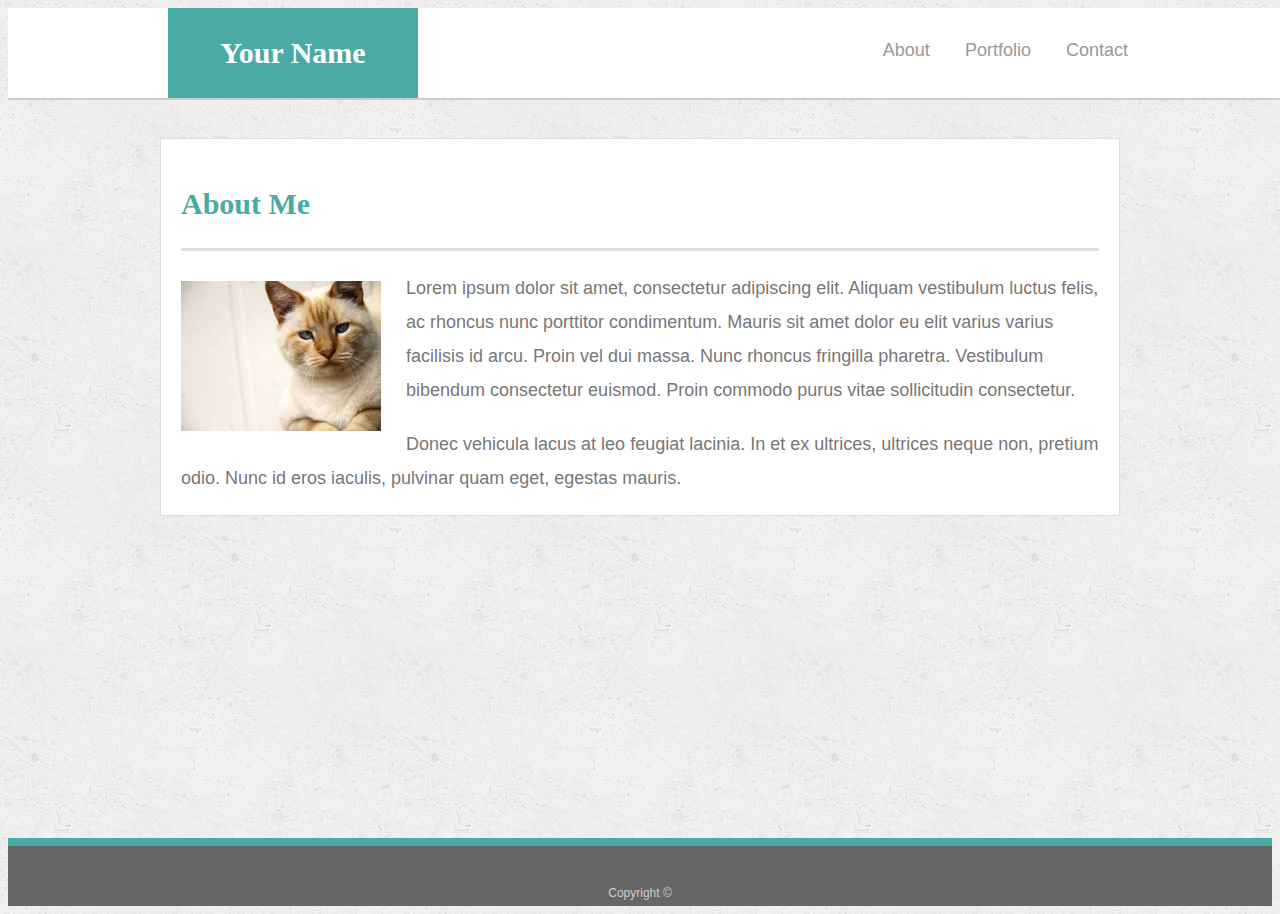
<file: index.html>
<!doctype html>
<html lang="en-us">

<head>
  <meta charset="UTF-8">
  <meta name="viewport" content="width=device-width, initial-scale=1.0">
  <title>About | Your Name</title>
  <link rel="stylesheet" type="text/css" href="assets/css/style.css"> 
</head>

<body>

  <header id="masthead">
    <div class="container">
      <a href="index.html" id="logo">Your Name</a>
      <nav>
        <a href="index.html">About</a>
        <a href="portfolio.html">Portfolio</a>
        <a href="contact.html">Contact</a>
      </nav>
    </div>
  </header>

  <div id="main-container" class="container">
    <section class="main-section">
      <h1>About Me</h1>

      <img src="assets/images/cat.jpg" class="auth-image" alt="Your Name">

      <p>Lorem ipsum dolor sit amet, consectetur adipiscing elit. Aliquam vestibulum luctus felis, ac rhoncus nunc porttitor condimentum. Mauris sit amet dolor eu elit varius varius facilisis id arcu. Proin vel dui massa. Nunc rhoncus fringilla pharetra. Vestibulum bibendum consectetur euismod. Proin commodo purus vitae sollicitudin consectetur.</p>

      <p>Donec vehicula lacus at leo feugiat lacinia. In et ex ultrices, ultrices neque non, pretium odio. Nunc id eros iaculis, pulvinar quam eget, egestas mauris.</p>

      

    </section>

  </div>

  <footer>
    <div class="container">
      Copyright &copy; 
    </div>
  </footer>
</body>

</html>
</file>
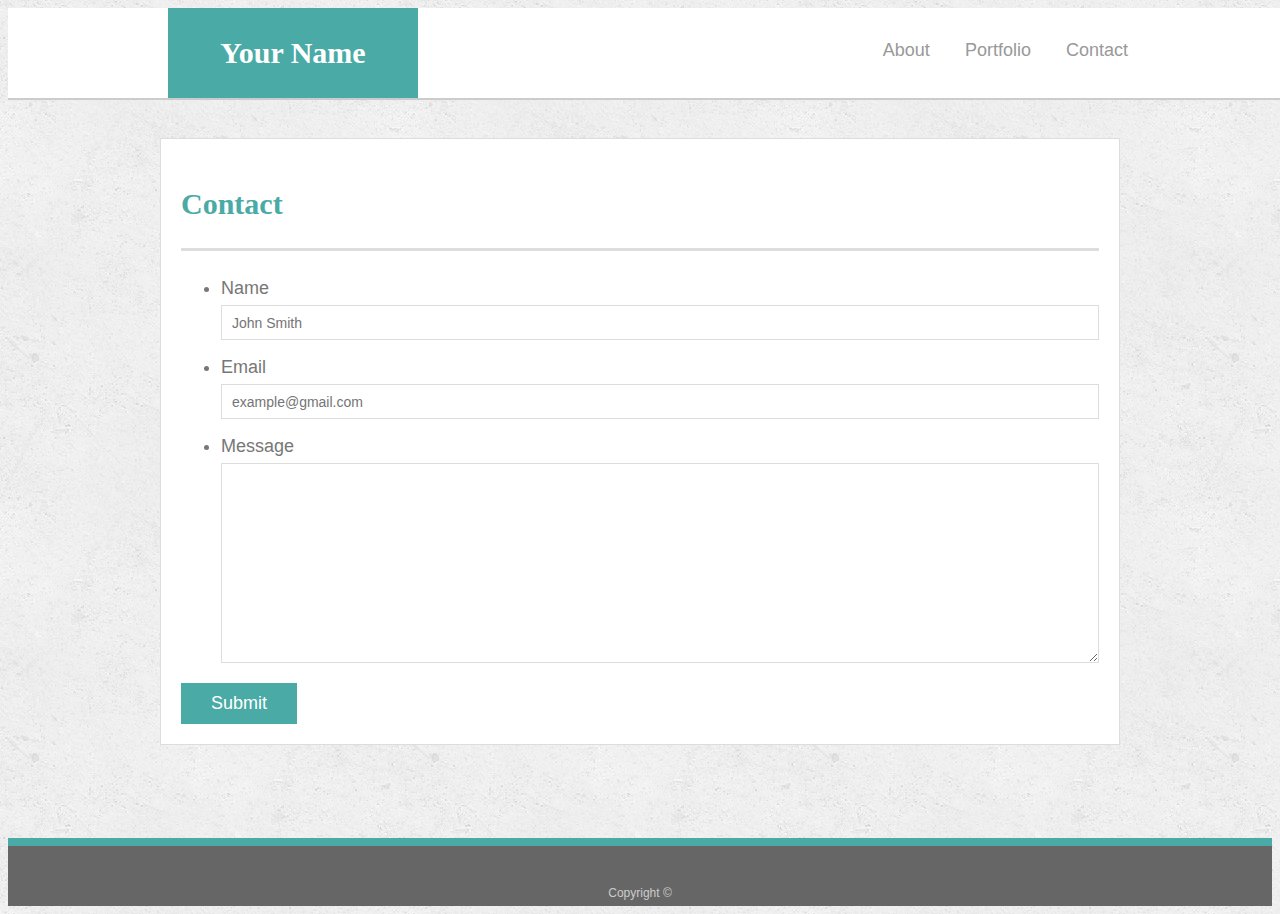
<file: contact.html>
<!doctype html>
<html lang="en-us">

<head>
  <meta charset="UTF-8">
  <meta name="viewport" content="width=device-width, initial-scale=1.0">
  <title>Contact | Your Name</title>
  <link rel="stylesheet" type="text/css" href="assets/css/style.css">
  
</head>

<body>

  <header id="masthead">
    <div class="container">
      <a href="index.html" id="logo">Your Name</a>
      <nav>
        <a href="index.html">About</a>
        <a href="portfolio.html">Portfolio</a>
        <a href="contact.html">Contact</a>
      </nav>
    </div>
  </header>

  <div id="main-container" class="container">
    <section class="main-section">
      <h1>Contact</h1>

      <form id="contact-form">
        <ul>
          <li>
            <label for="name">Name</label>
            <input type="text" id="name" name="name" placeholder="John Smith" required="required">
          </li>
          <li>
            <label for="email">Email</label>
            <input type="email" id="email" name="email" placeholder="example@gmail.com" required="required">
          </li>
          <li>
            <label for="message">Message</label>
            <textarea id="message" name="message" required="required"></textarea>
          </li>
        </ul>
        <input type="submit">
      </form>

    </section>

  </div>

  <footer>
    <div class="container">
      Copyright &copy; 
    </div>
  </footer>
</body>

</html>
</file>
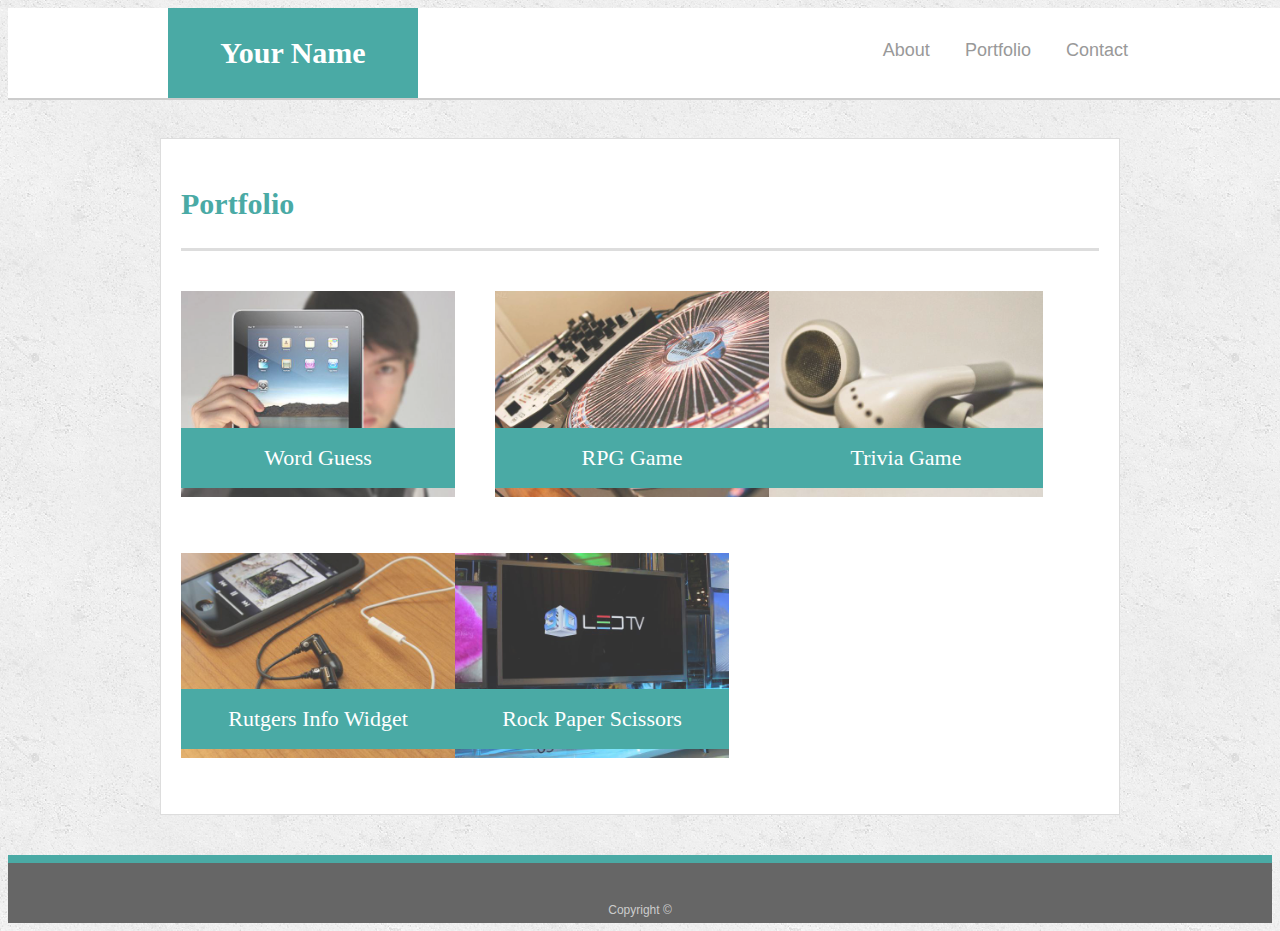
<file: portfolio.html>
<!doctype html>
<html lang="en-us">

<head>
  <meta charset="UTF-8">
  <meta name="viewport" content="width=device-width, initial-scale=1.0">
  <title>Portfolio | Your Name</title>
  <link rel="stylesheet" type="text/css" href="assets/css/style.css">   
</head>

<body>

  <header id="masthead">
    <div class="container">
      <a href="index.html" id="logo">Your Name</a>
      <nav>
        <a href="index.html">About</a>
        <a href="portfolio.html">Portfolio</a>
        <a href="contact.html">Contact</a>
      </nav>
    </div>
  </header>

  <div id="main-container" class="container">
    <section class="main-section">
      <h1>Portfolio</h1>

      <div class="work">
        <img src="assets/images/technics-q-c-640-480-1.jpg" alt="Word Guess">

        <h3>Word Guess</h3>
      </div>
      <div class="work">
        <img src="assets/images/technics-q-c-640-480-2.jpg" alt="RPG Game">

        <h3>RPG Game</h3>
      </div>
      <div class="work">
        <img src="assets/images/technics-q-c-640-480-5.jpg" alt="Trivia Game">

        <h3>Trivia Game</h3>
      </div>
      <div class="work">
        <img src="assets/images/technics-q-c-640-480-7.jpg" alt="Rutgers Info Widget">

        <h3>Rutgers Info Widget</h3>
      </div>
      <div class="work">
        <img src="assets/images/technics-q-c-640-480-9.jpg" alt="Rock Paper Scissors">

        <h3>Rock Paper Scissors</h3>
      </div>

    </section>

  </div>

  <footer>
    <div class="container">
      Copyright &copy;
    </div>
  </footer>
</body>

</html>
</file>
<file: assets/css/style.css>
body {
  font-family: Arial, "Helvetica Neue", Helvetica, sans-serif;
  font-size: 18px;
  line-height: 34px;
  color: #777777;
  background: url("../images/concrete_seamless.png");
}

* {
  box-sizing: border-box;
}

/* general */

.container {
  width: 100%;
  max-width: 960px;
  margin: 0 auto;
  clear: both;
}

h1,
h2,
h3,
p {
  margin-bottom: 20px;
}

p:last-child {
  margin-bottom: 0;
}

h1,
h2,
h3 {
  font-family: Georgia, Times, "Times New Roman", serif;
  font-weight: 700;
  color: #4aaaa5;
}

h1 {
  padding-bottom: 20px;
  font-size: 30px;
  line-height: 49px;
  border-bottom: 3px solid #dddddd;
}

h2,
h3 {
  font-size: 22px;
}

/* header */

#masthead {
  position: fixed;
  z-index: 99;
  width: 100%;
  margin: 0 0 30px;
  overflow: auto;
  color: #ffffff;
  background: #ffffff;
  border-bottom: 2px solid #cccccc;
}

#logo {
  float: left;
  width: 250px;
  height: 90px;
  font-family: Georgia, Times, "Times New Roman", serif;
  font-size: 30px;
  font-weight: 700;
  line-height: 90px;
  color: #ffffff;
  text-align: center;
  text-decoration: none;
  background: #4aaaa5;
}

nav {
  float: right;
  margin-top: 25px;
}

nav a {
  display: inline-block;
  padding-left: 15px;
  margin-left: 15px;
  line-height: 18px;
  color: #999;
  text-decoration: none; #efefef
  border-left: 1px solid;
}

nav a:first-child {
  border-left: 0 none;
}

/* footer */

footer {
  padding: 30px 0;
  clear: both;
  font-size: 12px;
  color: #ffffff;
  color: #cccccc;
  text-align: center;
  background: #666666;
  border-top: 8px solid #4aaaa5;
  height: 50px;
}

h3, h2 {
  padding-bottom: 20px;
  margin-bottom: 15px;
  line-height: 22px;
  border-bottom: 2px solid #eeeeee;
}

/* main */

#main-container {
  padding-top: 130px;
  min-height: calc(100vh - 70px);
}

.main-section {
  float: left;
  width: 100%;
  max-width: 960px;
  padding: 20px;
  margin: 0 0 40px;
  background: #ffffff;
  border: 1px solid #dddddd;
}

/* portfolio page */

.work {
  position: relative;
  float: left;
  width: 274px;
  margin: 20px 0 25px;
  overflow: auto;
}

.work:nth-child(even) {
  margin-right: 40px;
}

.work img {
  width: 100%;
  border: 0 none;
  opacity: 0.8;
}

.work h3 {
  position: absolute;
  bottom: 20px;
  width: 100%;
  padding: 15px;
  margin-bottom: 0;
  font-weight: 300;
  line-height: 30px;
  color: #ffffff;
  text-align: center;
  background: #4aaaa5;
  border-bottom: 0;
}

.auth-image {
  float: left;
  width: 200px;
  height: auto;
  margin-top: 10px;
  margin-right: 25px;
}

/* contact page */

#contact-form ul {
  margin-bottom: 20px;
}

#contact-form li {
  margin-bottom: 10px;
}

label,
input[type=text],
input[type=email],
textarea {
  display: block;
  width: 100%;
}

input[type=text],
input[type=email],
textarea {
  height: 35px;
  padding: 0 10px;
  font-size: 14px;
  border: 1px solid #dddddd;
}

textarea {
  height: 200px;
}

input[type=submit] {
  padding: 10px 30px;
  font-size: 18px;
  color: #ffffff;
  cursor: pointer;
  background: #4aaaa5;
  border: 0 none;
}

  /* MEDAI QUIERS */
  @media screen and (max-width:980px){
    
  
  .container {
    width: 94%;
    max-width: 980px;
    margin: 0 auto;
    clear: both;
  }
.main-section{
  max-width: 660px;
}
nav{
  margin-right: 20px;
}
 
}
  
  @media screen and (max-width:768px){
    
    .main-section{ 
      max-width: 100%;
      } 
  }

  
  @media screen and (max-width:640px){
    
    #masthead { 
      position: static;
    }
    nav {

      float: none;
      clear:left;
      width: 100%;

    }
    
    #logo {

      width: 100%;
      
    }
    
    .container {
      width:100%;
     
    
    }
    
    nav a {
      width: 30%;
      margin: 25px 0;
      text-align: center;
    }
    
    .work{
      width:100%
    }
    #main-container {
      padding-top: 0;
     
    }
    
  }
</file>
